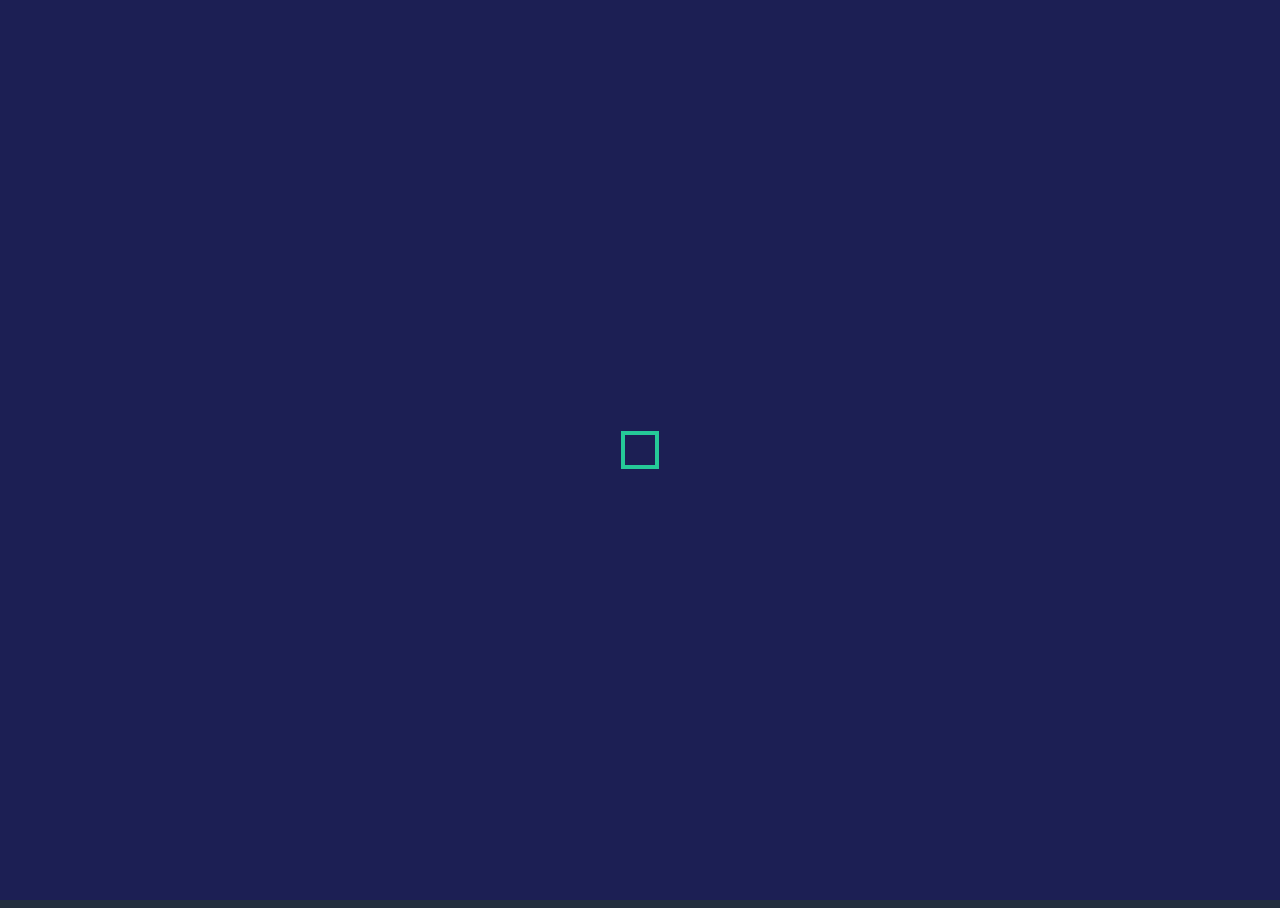
<file: index.html>
<!DOCTYPE html>
<html lang="en">
  <head>
    <meta charset="UTF-8" />
    <meta name="viewport" content="width=deevice-width, initial-scale=1.0" />
    <meta http-equiv="X-UA-Compatible" content="ie=edge" />
    <meta http-equiv="refresh" content="1; url=home.html" />
    <link rel="stylesheet" href="index.css" />
    <title>Touch Free DoorBell</title>
    <link rel="icon" type="image/png" href="source/Icon_Image.png" />
  </head>
  <body>
    <!-------------------------loader start----------------------->

    <div class="loader-wrapper">
      <span class="loader"><span class="loader-inner"></span></span>
    </div>

    <!-------------------------loader end----------------------->
  </body>
</html>
</file>
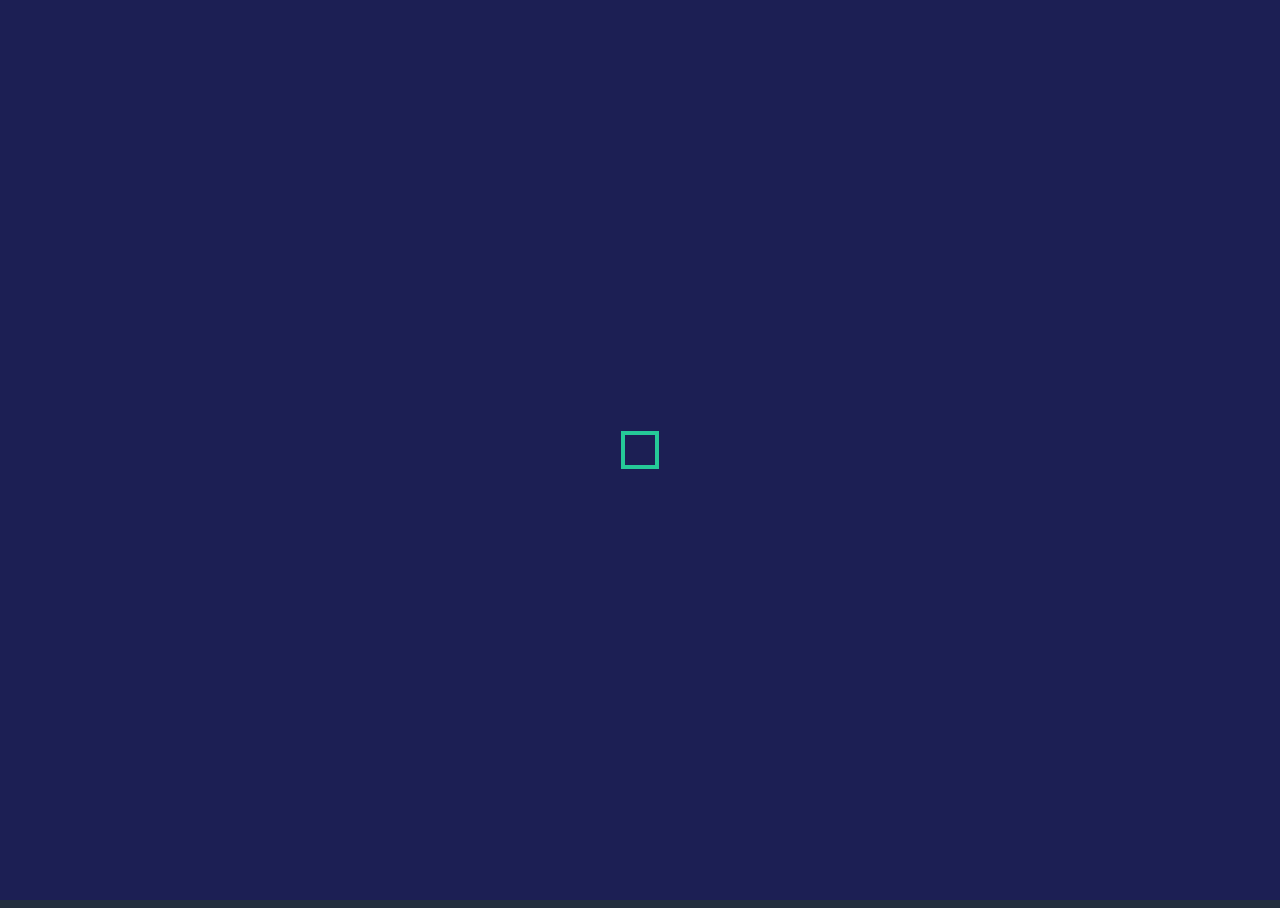
<file: loader_gallery.html>
<!DOCTYPE html>
<html lang="en">
  <head>
    <meta charset="UTF-8" />
    <meta name="viewport" content="width=deevice-width, initial-scale=1.0" />
    <meta http-equiv="X-UA-Compatible" content="ie=edge" />
    <meta http-equiv="refresh" content="3; url=gallery.html" />
    <link rel="stylesheet" href="loader_gallery.css" />
    <title>Touch Free DoorBell</title>
    <link rel="icon" type="image/png" href="source/Icon_Image.png" />
  </head>
  <body>
    <!-------------------------loader start----------------------->

    <div class="loader-wrapper">
      <span class="loader"><span class="loader-inner"></span></span>
    </div>

    <!-------------------------loader end----------------------->
  </body>
</html>
</file>
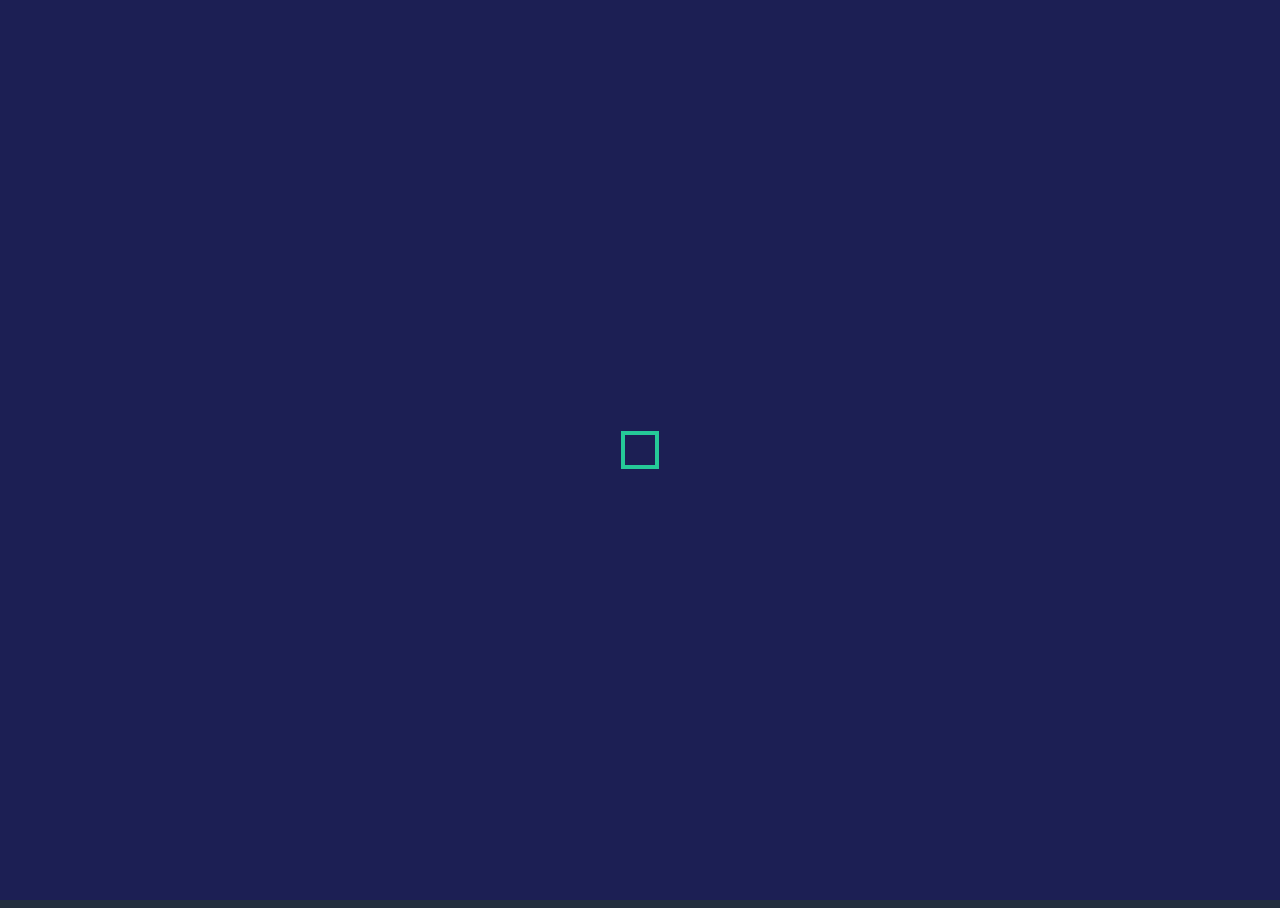
<file: loader_home.html>
<!DOCTYPE html>
<html lang="en">
  <head>
    <meta charset="UTF-8" />
    <meta name="viewport" content="width=deevice-width, initial-scale=1.0" />
    <meta http-equiv="X-UA-Compatible" content="ie=edge" />
    <meta http-equiv="refresh" content="3; url=home.html" />
    <link rel="stylesheet" href="loader_home.css" />
    <title>Touch Free DoorBell</title>
    <link rel="icon" type="image/png" href="source/Icon_Image.png" />
  </head>
  <body>
    <!-------------------------loader start----------------------->

    <div class="loader-wrapper">
      <span class="loader"><span class="loader-inner"></span></span>
    </div>

    <!-------------------------loader end----------------------->
  </body>
</html>
</file>
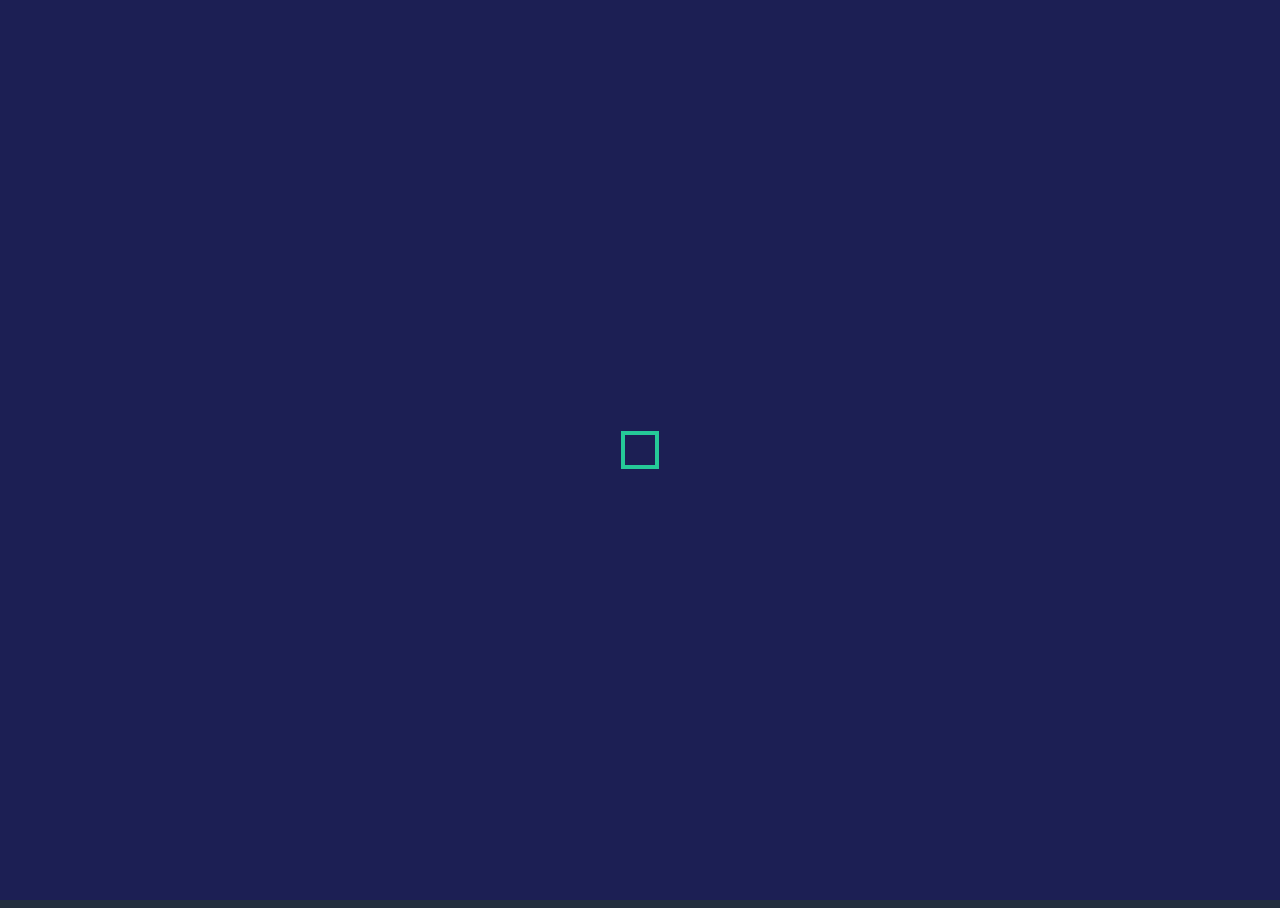
<file: loader_project.html>
<!DOCTYPE html>
<html lang="en">
  <head>
    <meta charset="UTF-8" />
    <meta name="viewport" content="width=deevice-width, initial-scale=1.0" />
    <meta http-equiv="X-UA-Compatible" content="ie=edge" />
    <meta http-equiv="refresh" content="3; url=project.html" />
    <link rel="stylesheet" href="loader_home.css" />
    <title>Touch Free DoorBell</title>
    <link rel="icon" type="image/png" href="source/Icon_Image.png" />
  </head>
  <body>
    <!-------------------------loader start----------------------->

    <div class="loader-wrapper">
      <span class="loader"><span class="loader-inner"></span></span>
    </div>

    <!-------------------------loader end----------------------->
  </body>
</html>
</file>
<file: index.css>
body, html { height: 100%; text-align: center; } body { background-color:
#242F3F; } .loader-wrapper{ width: 100%; height: 100%; position: absolute; top:
0; left: 0; background-color: #1c1f54; display: flex; justify-content: center;
align-items: center; } .loader { display: inline-block; width: 30px; height:
30px; position: relative; border: 4px solid #25c998; animation: loader 2s
infinite ease; } .loader-inner { vertical-align: top; display: inline-block;
width: 100%; background-color: #25c998; animation: loader-inner 2s infinite
ease-in; } @keyframes loader { 0% { transform: rotate(0deg); } 25% { transform:
rotate(180deg); } 50% { transform: rotate(180deg); } 75% { transform:
rotate(360deg); } 100% { transform: rotate(360deg); } } @keyframes loader-inner
{ 0% { height: 0%; } 25% { height: 0%; } 50% { height: 100%; } 75% { height:
100%; } 100% { height: 0%; } }
</file>
<file: loader_gallery.css>
body, html { height: 100%; text-align: center; } body { background-color:
#242F3F; } .loader-wrapper{ width: 100%; height: 100%; position: absolute; top:
0; left: 0; background-color: #1c1f54; display: flex; justify-content: center;
align-items: center; } .loader { display: inline-block; width: 30px; height:
30px; position: relative; border: 4px solid #25c998; animation: loader 2s
infinite ease; } .loader-inner { vertical-align: top; display: inline-block;
width: 100%; background-color: #25c998; animation: loader-inner 2s infinite
ease-in; } @keyframes loader { 0% { transform: rotate(0deg); } 25% { transform:
rotate(180deg); } 50% { transform: rotate(180deg); } 75% { transform:
rotate(360deg); } 100% { transform: rotate(360deg); } } @keyframes loader-inner
{ 0% { height: 0%; } 25% { height: 0%; } 50% { height: 100%; } 75% { height:
100%; } 100% { height: 0%; } }
</file>
<file: loader_home.css>
body, html { height: 100%; text-align: center; } body { background-color:
#242F3F; } .loader-wrapper{ width: 100%; height: 100%; position: absolute; top:
0; left: 0; background-color: #1c1f54; display: flex; justify-content: center;
align-items: center; } .loader { display: inline-block; width: 30px; height:
30px; position: relative; border: 4px solid #25c998; animation: loader 2s
infinite ease; } .loader-inner { vertical-align: top; display: inline-block;
width: 100%; background-color: #25c998; animation: loader-inner 2s infinite
ease-in; } @keyframes loader { 0% { transform: rotate(0deg); } 25% { transform:
rotate(180deg); } 50% { transform: rotate(180deg); } 75% { transform:
rotate(360deg); } 100% { transform: rotate(360deg); } } @keyframes loader-inner
{ 0% { height: 0%; } 25% { height: 0%; } 50% { height: 100%; } 75% { height:
100%; } 100% { height: 0%; } }
</file>
